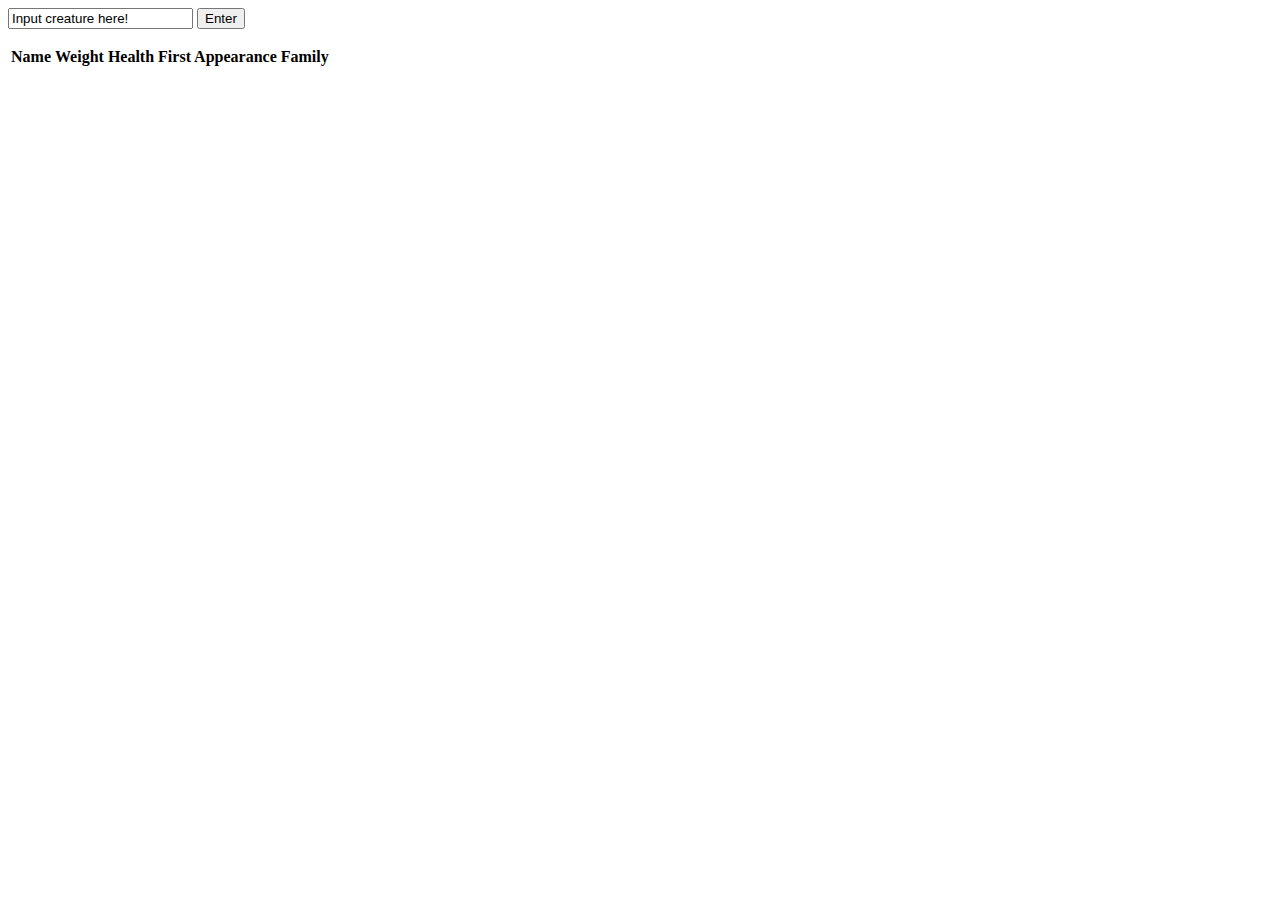
<file: index.html>
<!DOCTYPE html>
<html>
<head>
    <link rel="stylesheet" href="style.css">
    <script src="https://ajax.googleapis.com/ajax/libs/jquery/3.7.1/jquery.min.js"></script>
    <script src="script.js"></script>
</head>
<body onload = "onLoad()">

<input type="search" list="creatureList" id="creatureInput" value="Input creature here!">
<datalist id="creatureList"></datalist>
<button onclick="evaluateInput()" id="enterButton">Enter</button>
<button hidden onclick="newTarget()" id="freePlayButton">Free play</button>
<p id="invalidInputWarning"></p>
<table id="comparisonTable">
    <tr>
        <th>Name</th>
        <th>Weight</th>
        <th>Health</th>
        <th>First Appearance</th>
        <th>Family</th>
    </tr>
</table>
<!--modal for winning-->
<div id="winModal" class="modal">
    <div class="modal-content">
        <p id="winModalText">You won!</p>
        <button onclick="copyStrToClipboard()" id="copyStrButton">Copy</button>
        <br>
        <button onclick="closeWinModal()">Close</button>
    </div>
</div>
<audio id="eodThemeP4" src="eodthemep4.mp3" preload="auto"></audio>
</body>
</html>
</file>
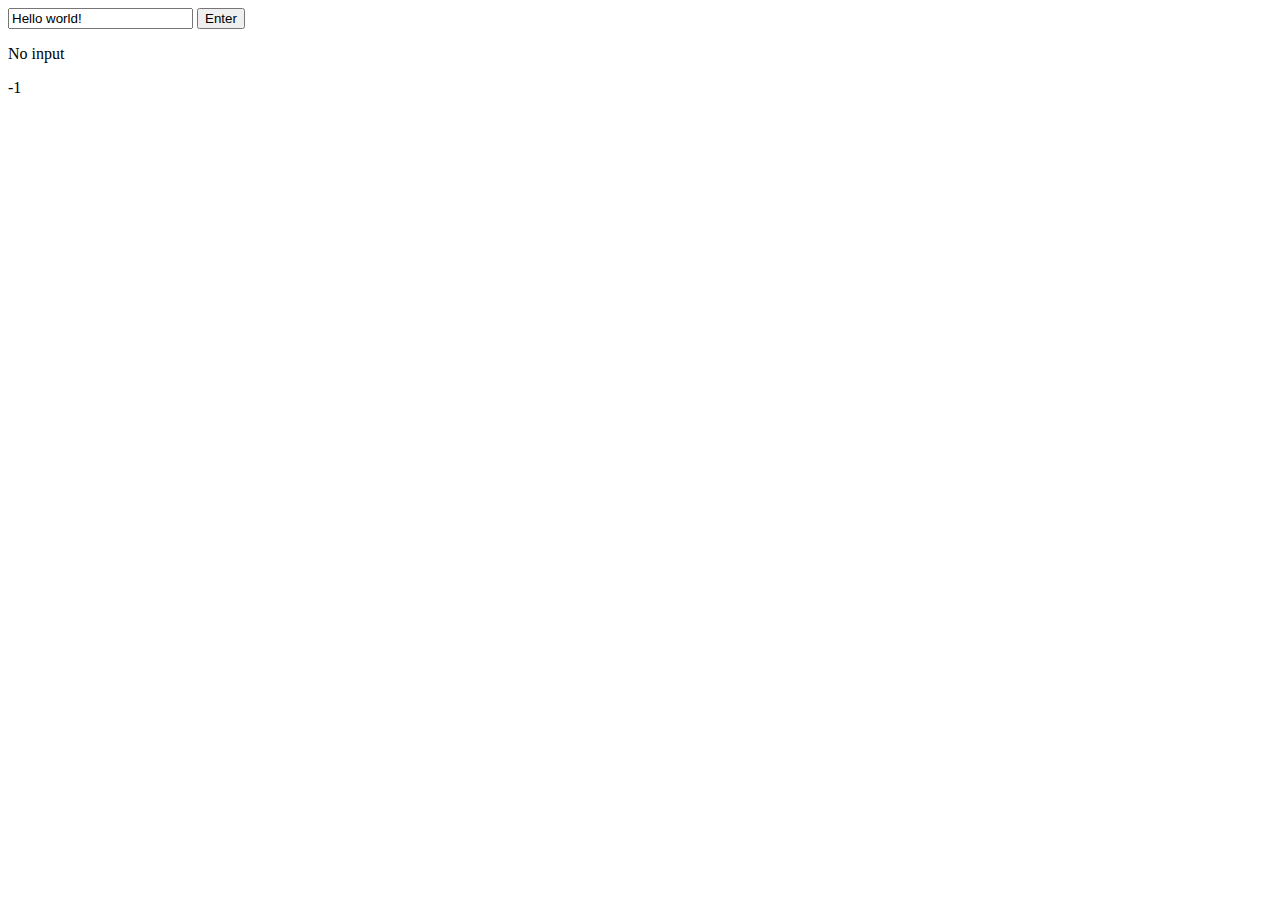
<file: site.html>
<!DOCTYPE html>
<html>
    <script src="script.js"></script>
<body>

<input type="text" id="creatureInput" value="Hello world!">
<button onclick="evaluateEnemy()">Enter</button>
<p id="output">No input</p>
<p id="weight">-1</p>

</body>
</html>
</file>
<file: style.css>
/* The Modal (background) */
 .modal {
    display: none; /* Hidden by default */
    position: fixed; /* Stay in place */
    z-index: 1; /* Sit on top */
    left: 0;
    top: 0;
    width: 100%; /* Full width */
    height: 100%; /* Full height */
    overflow: auto; /* Enable scroll if needed */
    background-color: rgb(0,0,0); /* Fallback color */
    background-color: rgba(0,0,0,0.4); /* Black w/ opacity */
  }
  
  /* Modal Content/Box */
  .modal-content {
    background-color: #fefefe;
    margin: 15% auto; /* 15% from the top and centered */
    padding: 20px;
    border: 1px solid #888;
    width: 80%; /* Could be more or less, depending on screen size */
  }
</file>
